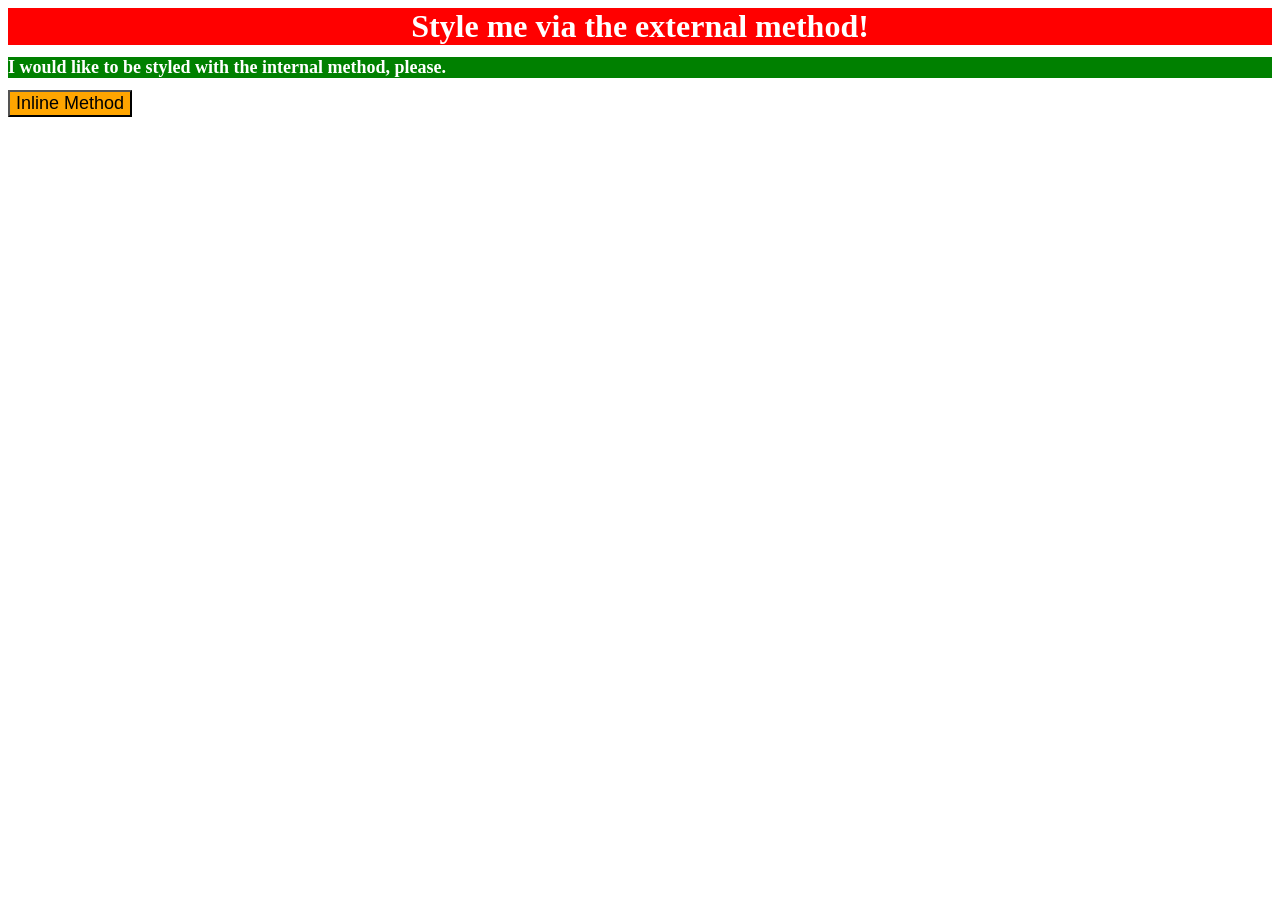
<file: foundations/intro-to-css/01-css-methods/index.html>
<!DOCTYPE html>
<html lang="en">
  <head>
    <meta charset="UTF-8">
    <meta http-equiv="X-UA-Compatible" content="IE=edge">
    <meta name="viewport" content="width=device-width, initial-scale=1.0">
    <title>Methods for Adding CSS</title>
    <link rel="stylesheet" href="styles.css"/>
    <div>Style me via the external method!</div>
    </style>
  </head>


   <head>
    <style>
      h1 {
        color: white;
        font-size: 18px;
        background-color: green;
      }
    </style>
   </head>
  <body>

    <h1>I would like to be styled with the internal method, please.</h1>
  </body>



  <head> 

  <button style="color: black; background-color: orange; font-size: 18px;"> 
   
     Inline Method</button>
  </body>
</html>
</file>
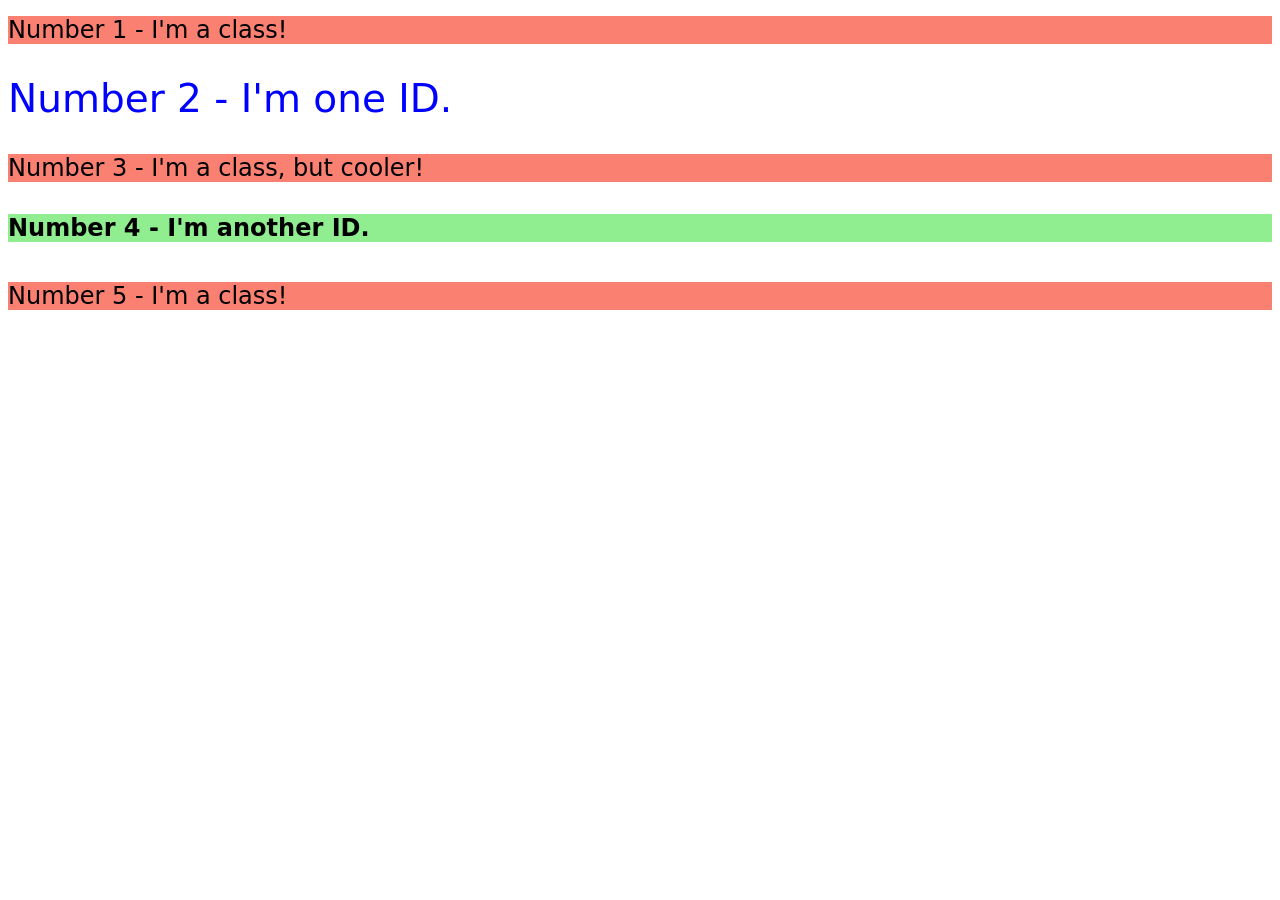
<file: foundations/intro-to-css/02-class-id-selectors/index.html>
<!DOCTYPE html>
<html lang="en">
  <head>
    <meta charset="UTF-8">
    <meta http-equiv="X-UA-Compatible" content="IE=edge">
    <meta name="viewport" content="width=device-width, initial-scale=1.0">
    <title>Class and ID Selectors</title>
    <link rel="stylesheet" href="style.css">
  </head>
  <body>
    <h1>Number 1 - I'm a class!</h1>
    <h2>Number 2 - I'm one ID.</h2>
    <h3>Number 3 - I'm a class, but cooler!</h3>
    <h4>Number 4 - I'm another ID.</h4>
    <h5>Number 5 - I'm a class!</h5>
  </body>
</html>
</file>
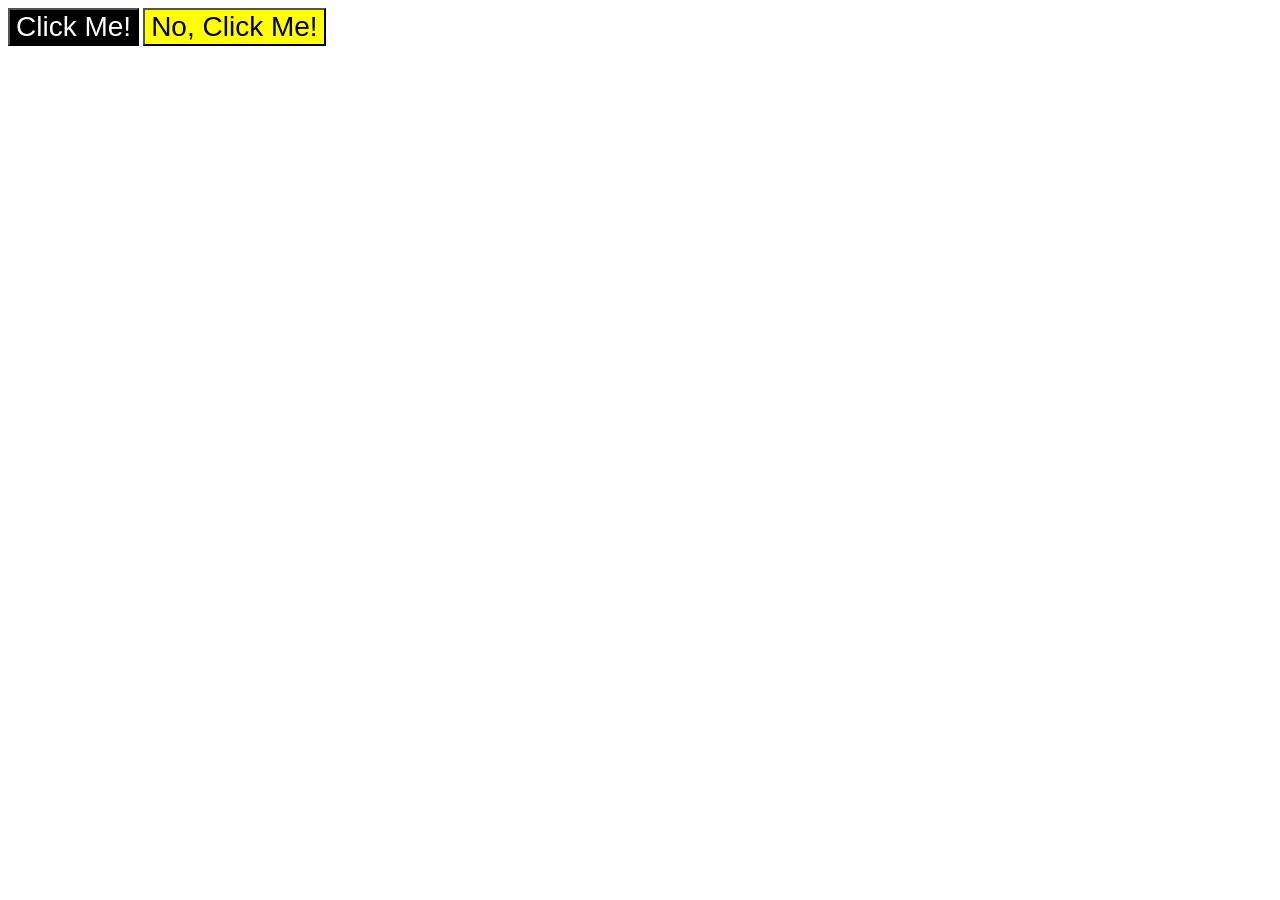
<file: foundations/intro-to-css/03-grouping-selectors/index.html>
<!DOCTYPE html>
<html lang="en">
  <head>
    <meta charset="UTF-8">
    <meta http-equiv="X-UA-Compatible" content="IE=edge">
    <meta name="viewport" content="width=device-width, initial-scale=1.0">
    <title>Grouping Selectors</title>
    <link rel="stylesheet" href="style.css">
  </head>
    <button style="font-family: Helvetica, Times New Roman, sans-serif; color: white; background-color: black; font-size: 28px">Click Me!</button>
    <button style="font-family: Helvetica, Times New Roman, sans-serif; color: black; background-color: yellow; font-size: 28px;">No, Click Me!</button>
  </body>
</html>
</file>
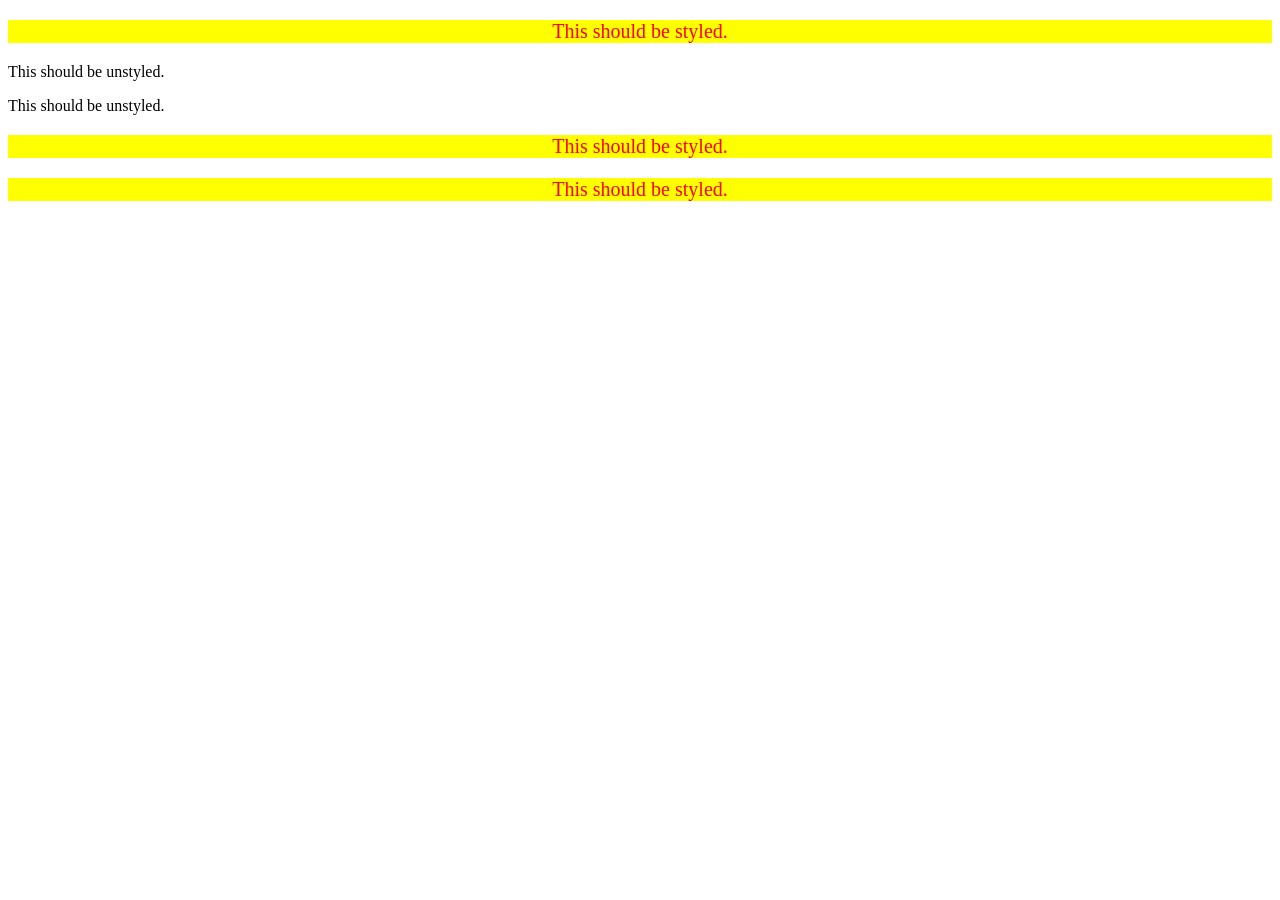
<file: foundations/intro-to-css/05-descendant-combinator/index.html>
<!DOCTYPE html>
<html lang="en">
  <head>
    <meta charset="UTF-8">
    <meta http-equiv="X-UA-Compatible" content="IE=edge">
    <meta name="viewport" content="width=device-width, initial-scale=1.0">
    <title>Descendant Combinator</title>
    <link rel="stylesheet" href="style.css">
  </head>
  <body>
    <div class="container">
      <p class="text">This should be styled.</p>
    </div>
    <p class="text">This should be unstyled.</p>
    <p class="text">This should be unstyled.</p>
    
    <div class="container">

      <p class="text">This should be styled.</p>

      <p class="text">This should be styled.</p>
      
    </div>
  </body>
</html>
</file>
<file: foundations/intro-to-css/01-css-methods/styles.css>
div {
    color: white;
    font-size: 32px;
    font-weight: bold;
    text-align: center;
    background-color: red;
}
</file>
<file: foundations/intro-to-css/02-class-id-selectors/style.css>
/* Add CSS Styling */
h1, h2, h3, h4, h5 {
    font-family:Verdana, Dejavu sans, sans-serif

}

h1  {
    background-color: #FA8072;
    color: black;
    font-size: 24px;
    font-family: Verdana, DejaVu sans, sans-serif;
    font-weight: normal;
}

h2 {
    color:blue;
    background-color: white;
    font-size: 39px;
    font-weight: normal;
}

h3 {
    font-size: 24px;
    background-color: #FA8072;
    font-weight: normal;
}

h4 {
    background-color: #90EE90;
    font-size: 24px;
    font-weight: bold;
}

h5 {
    background-color: #FA8072;
    font-size: 24px;
    font-weight: normal;
}
</file>
<file: foundations/intro-to-css/03-grouping-selectors/style.css>
/* Add CSS Styling */
</file>
<file: foundations/intro-to-css/05-descendant-combinator/style.css>
/* Add CSS Styling */
.container .text {
    color: red;
    background-color: yellow;
    text-align: center;
    font-size:20px

}
</file>
